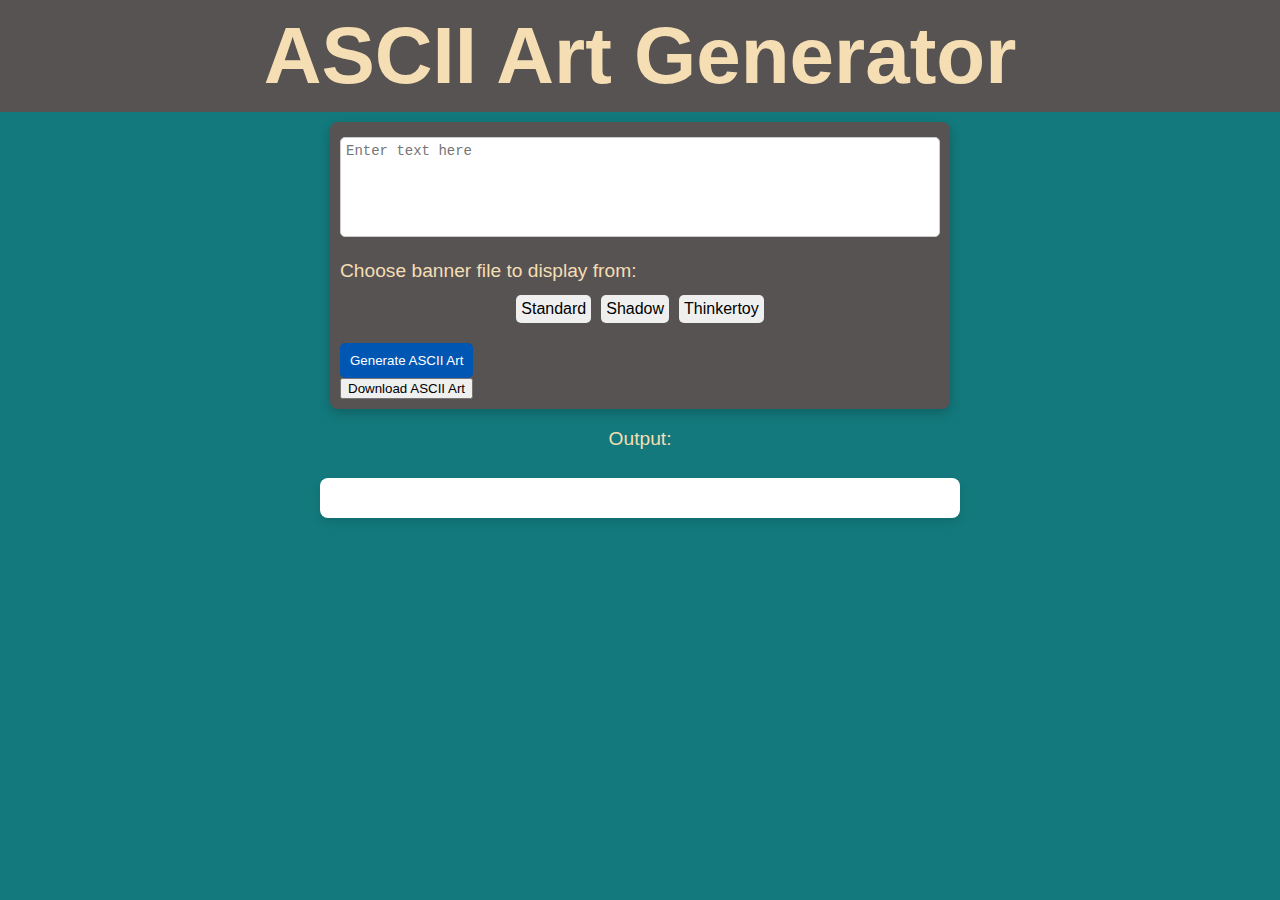
<file: static/index.html>
<!DOCTYPE html>
<html lang="en">
<head>
    <meta charset="UTF-8">
    <title>ASCII Art Generator</title>

    <link rel="stylesheet" href="/static/style.css">
    <style>
        #result {
            font-family: monospace;
            white-space: pre;
        }
    </style>
</head>
<body>
    <h1>ASCII Art Generator</h1>
    <form id="asciiForm">
        <textarea id="inputText" name="inputText" required rows="4" cols="50" placeholder="Enter text here"></textarea>
        <br>
        <p>Choose banner file to display from:</p>
        <div class="button-group">
            <button type="button" id="standardBtn">Standard</button>
            <button type="button" id="shadowBtn">Shadow</button>
            <button type="button" id="thinkertoyBtn">Thinkertoy</button>        
        </div>
        <div class="button-generate">
            <button type="button" id="generateBtn">Generate ASCII Art</button>
        </div>
        <!-- Download Button -->
        <div class="button-download">
            <button type="button" id="downloadBtn">Download ASCII Art</button>
        </div>
    </form>
    <p>Output:</p>
    <div id="result"></div>
    <script>
        async function generateASCIIArt(banner) {
            const inputText = document.getElementById('inputText').value;
            const response = await fetch('/ascii-art', {
                method: 'POST',
                headers: {
                    'Content-Type': 'application/json'
                },
                body: JSON.stringify({ banner: banner, input: inputText })
            })
            .then(result => {
                if (!result.ok) {
                    if (result.status === 400) {
                        window.location.href = '/error?error=400';
                    } else if (result.status === 500) {
                        window.location.href = '/error?error=500';
                    } else {
                        window.location.href = '/error?error=unknown';
                    }
                    throw new Error('Exiting function due to error');
                } else {
                    return result;
                }
            })
            const result = await response.text();
            document.getElementById('result').textContent = result;
        }

        async function downloadASCIIArt(banner) {
            const inputText = document.getElementById('inputText').value;

            // Redirect to download endpoint with query parameters
            const url = `/download?banner=${banner}&input=${encodeURIComponent(inputText)}`;
            window.location.href = url;  // This will trigger the download
        }

        document.getElementById('standardBtn').addEventListener('click', function () {
            this.classList.add('active');
            document.getElementById('shadowBtn').classList.remove('active');
            document.getElementById('thinkertoyBtn').classList.remove('active');
        });

        document.getElementById('shadowBtn').addEventListener('click', function () {
            this.classList.add('active');
            document.getElementById('standardBtn').classList.remove('active');
            document.getElementById('thinkertoyBtn').classList.remove('active');
        });

        document.getElementById('thinkertoyBtn').addEventListener('click', function () {
            this.classList.add('active');
            document.getElementById('standardBtn').classList.remove('active');
            document.getElementById('shadowBtn').classList.remove('active');
        });

        document.querySelectorAll('.button-group button').forEach(button => {
            button.addEventListener('click', function() {
                // Remove 'clicked' class from all buttons
                document.querySelectorAll('.button-group button').forEach(btn => btn.classList.remove('clicked'));
                
                // Add 'clicked' class to the clicked button
                this.classList.add('clicked');
            });
        });

        document.getElementById('generateBtn').addEventListener('click', function () {
            // Call the generateASCIIArt function with the selected style
            var selectedStyle = document.querySelector('button.active').id.replace('Btn', '');
            generateASCIIArt(selectedStyle);
        });

        document.getElementById('downloadBtn').addEventListener('click', function () {
            // Call the downloadASCIIArt function with the selected style
            var selectedStyle = document.querySelector('button.active').id.replace('Btn', '');
            downloadASCIIArt(selectedStyle);
        });
    </script>
</body>
</html>
</file>
<file: static/style.css>
body {
    background-color: #13797c; /* Teal background for a calming effect */
    display: flex;
    flex-direction: column;
    align-items: center;
    justify-content: flex-start; /* Keep content aligned at the top */
    min-height: 100vh;
    margin: 0;
    font-family: Arial, sans-serif;
}

form {
    background: rgb(87, 83, 83); /* Dark grey background for contrast */
    padding: 10px; /* Padding around the form */
    border-radius: 8px; /* Rounded corners */
    box-shadow: 0 4px 12px rgba(0, 0, 0, 0.2); /* Shadow for depth */
    max-width: 600px; /* Maximum width of the form */
    width: 100%; /* Full width */
    z-index: 1; /* Ensure form is above the result */
    margin-top: 0px; /* Reduced margin to push form closer to h1 */
}

textarea {
    width: 100%; /* Full width of the parent container */
    height: 100px; /* Reduced height for the textarea */
    resize: none; /* Prevent resizing */
    overflow: auto; /* Show scrollbars when needed */
    padding: 5px; /* Reduced padding for a more compact look */
    border: 1px solid #cccccc; /* Light border for definition */
    border-radius: 5px; /* Rounded corners */
    font-size: 14px; /* Slightly smaller font size for compactness */
    box-sizing: border-box; /* Include padding and border in width/height */
    margin-top: 5px; /* Space above the textarea */
}

#result {
    font-family: monospace;
    white-space: pre;
    margin-top: 20px;
    background: white;
    padding: 20px;
    border-radius: 8px;
    box-shadow: 0 4px 8px rgba(0, 0, 0, 0.1);
    max-height: 400px;
    overflow-y: auto;
    width: 100%;
    max-width: 600px;
}

h1 {
    width: 100%;
    background: rgb(87, 83, 83);
    text-align: center;
    padding: 10px;
    font-family: 'Impact', 'Arial Black', 'Arial Bold', sans-serif;
    font-size: 5rem;
    color: wheat; /* Softer white */
    margin-bottom: 10px; 

    
    margin-top: 0px; /* Reduced margin to push h1 closer to the form */
}

h2 {
    font-family: 'Impact', 'Arial Black', 'Arial Bold', sans-serif;
    font-size: 2rem;
    color: wheat;  
    margin-top: 0px; /* Reduced margin to push h1 closer to the form */
    margin-bottom: 0px; 
}

p {
    font-family: 'Arial', sans-serif;
    font-size: 1.2rem;
    color: wheat;
    display: block;
    margin-bottom: 0.5rem;
   
}

.button-group {
    display: flex; /* Align buttons in a row */
    justify-content: center; /* Center buttons horizontally */
    margin-bottom: 5px; /* Space between button group and generate button */
}

.button-group button {
    padding: 5px 5px;
    margin: 5px;
    border: none;
    border-radius: 5px;
 
    
    cursor: pointer;
    transition: transform 0.1s, background-color 0.2s, box-shadow 0.2s; /* Include box-shadow in transition */
    font-size: 16px; /* Increase font size for better accessibility */
}

.button-group button.clicked {
    background-color: #0056b3; /* Darker color when clicked */
    transform: translateY(2px); /* Slightly move down */
    box-shadow: 0 2px 4px rgba(0, 0, 0, 0.2); /* Subtle shadow on click */
}

.button-group button:hover {
    background-color: #0056b3; /* Darker hover color */
    transform: scale(1.05); /* Slightly enlarge the button on hover */
    box-shadow: 0 4px 8px rgba(0, 0, 0, 0.2); /* Shadow on hover for depth */
}

#generateBtn {
    padding: 10px 10px;
    margin-top: 10px; /* Space above the generate button */
    justify-content: center;
    border: none;
    border-radius: 5px;
    background-color: #0056b3;
    color: white;
    cursor: pointer;
    transition: transform 0.1s, background-color 0.2s, box-shadow 0.2s; /* Include box-shadow in transition */
   
}

#generateBtn:hover {
    background-color: #227bce; /* Darker green on hover */
    transform: scale(1.05); /* Slightly enlarge the button on hover */
    box-shadow: 0 4px 8px rgba(0, 0, 0, 0.2); /* Shadow on hover for depth */
}

.container {
    justify-content: center;
    align-items: center;
    text-align: center;
    background-color: white;
    padding: 1rem;
    border-radius: 10px;
    box-shadow: 3 4px 6px rgba(4, 88, 81, 0.1);
}

h2 {
    color: #e74c3c;
    font-size: 4rem;
    margin-bottom: 0;
}

h4 {
    font-size: 1.2rem;
    color: #34495e;
}

.btn {
    display: inline-block;
    background-color: #3498db;
    color: white;
    text-decoration: none;
    padding: 0.8rem 1.5rem;
    border-radius: 5px;
    font-weight: bold;
    transition: background-color 0.3s ease;
}

.lost-astronaut {
    width: 200px;
    height: 200px;
    margin: 2rem 0;
}

.btn:hover {
    background-color: #2980b9;
}
@keyframes float {
    0% { transform: translateY(0px); }
    50% { transform: translateY(-20px); }
    100% { transform: translateY(0px); }
}
</file>
